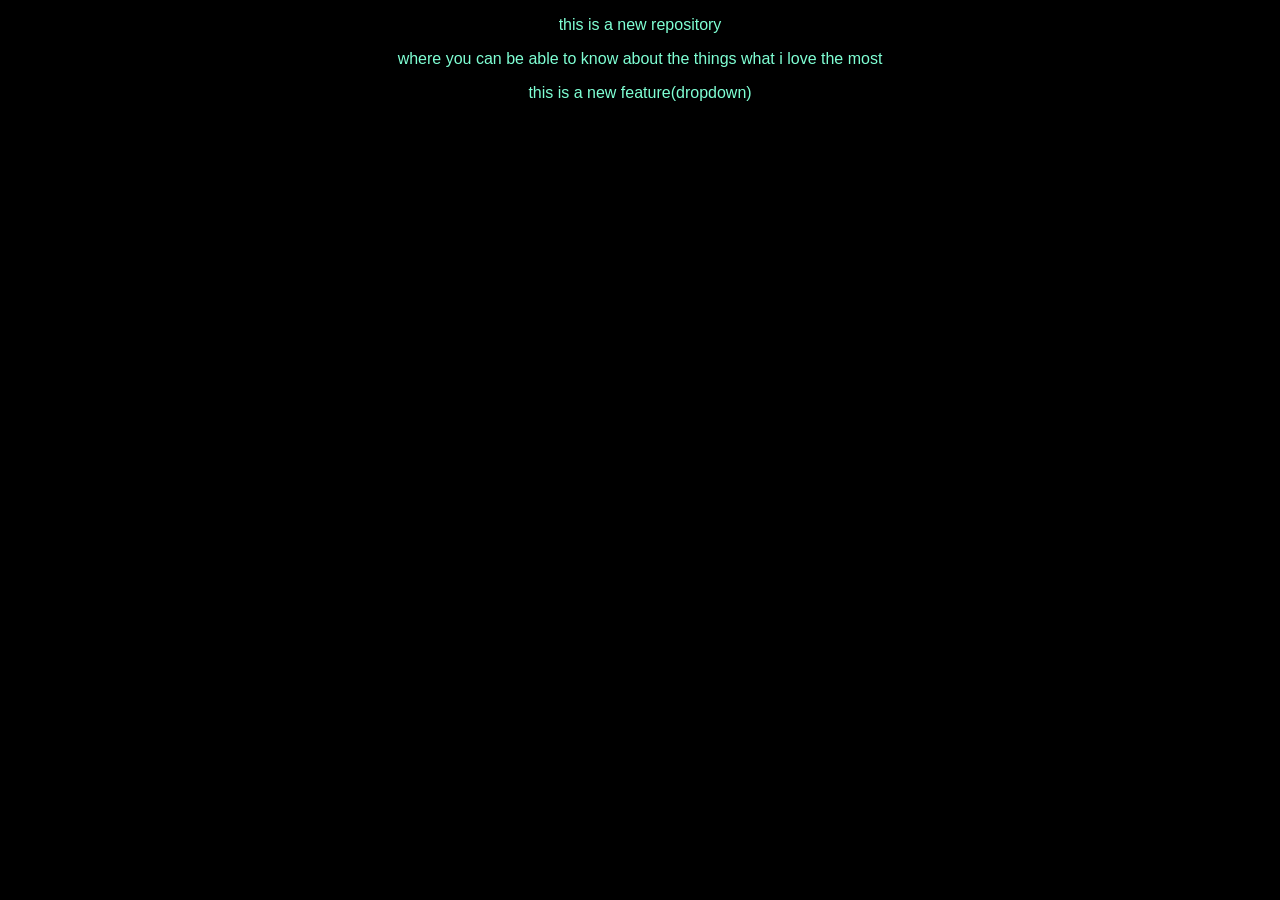
<file: index.html>
<!DOCTYPE html>
<html>
    <head>
        <title> MY WORLD </title>
        <link rel="stylesheet" href="style.css">
    </head>
    <body>
        <p> this is a new repository </p>
        <P> where you can be able to know about the things what i love the most</P>
         <p> this is a new feature(dropdown)</p>
    </body>
</html>
</file>
<file: style.css>
p {
    color:aquamarine;
    text-align:center;
}
body {
    background-color: black;
    font-family: 'Segoe UI', Tahoma, Geneva, Verdana, sans-serif;
    font-size: medium;
    font-style: normal;
}
</file>
